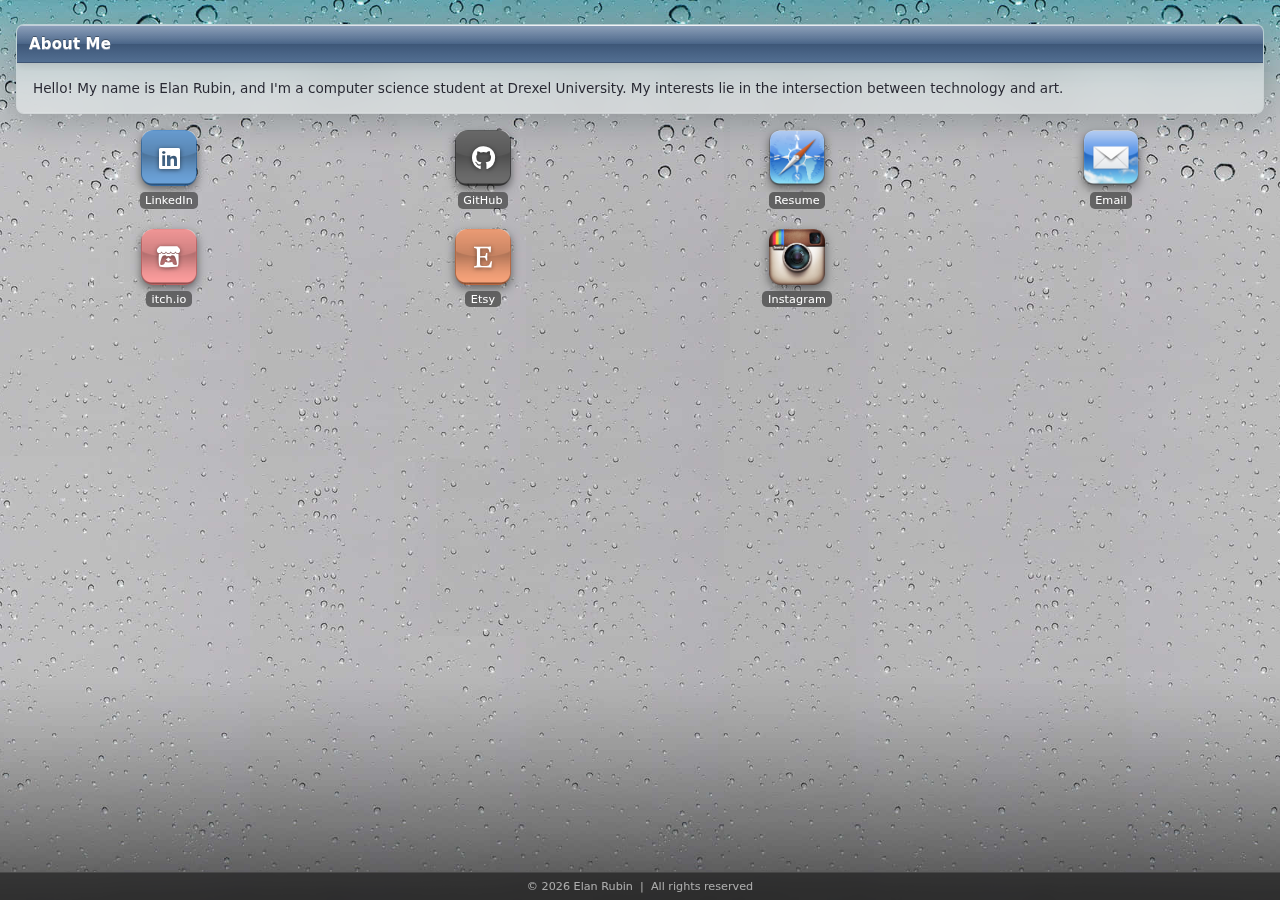
<file: mobile-index.html>
<!doctype html>
<html lang="en">
  <head>
    <meta charset="UTF-8" />
    <meta name="viewport" content="width=device-width, initial-scale=1.0" />
    <title>elanrubin.com</title>
    <link rel="icon" type="image/x-icon" href="/images/star_favicon.png" />
    <link
      rel="stylesheet"
      href="https://cdnjs.cloudflare.com/ajax/libs/font-awesome/6.5.1/css/all.min.css"
    />
    <style>
      * {
        margin: 0;
        padding: 0;
        box-sizing: border-box;
      }

      html,
      body {
        height: 100%;
        overflow-y: auto;
        font-family: "Segoe UI", "Lucida Grande", "Lucida Sans Unicode",
          system-ui, sans-serif;
      }

      body {
        background-image: url("/ios-4-2560-x-1600-da9g5d4mwg1dunim.jpg");
        background-size: cover;
        background-position: top center;
        display: flex;
        flex-direction: column;
        align-items: center;
        justify-content: flex-start;
        padding: 1.5rem 1rem 5rem;
        gap: 1rem;
        min-height: 100%;
      }

      /* ── Window shell ────────────────────────────── */
      .window {
        width: 100%;
        border-radius: 0.5rem;
        overflow: hidden;
        background: rgba(255, 255, 255, 0.15);
        backdrop-filter: blur(20px);
        -webkit-backdrop-filter: blur(20px);
        border: 1px solid rgba(255, 255, 255, 0.3);
        box-shadow:
          0 8px 32px rgba(0, 0, 0, 0.18),
          inset 0 1px 0 rgba(255, 255, 255, 0.5),
          inset 0 -1px 0 rgba(255, 255, 255, 0.1);
        position: relative;
        animation: fadeInDown 0.4s ease both;
      }

      .window::before {
        content: "";
        position: absolute;
        top: 0;
        left: 0;
        right: 0;
        height: 1px;
        background: linear-gradient(
          90deg,
          transparent,
          rgba(255, 255, 255, 0.8),
          transparent
        );
        z-index: 1;
      }

      /* ── Window header ───────────────────────────── */
      .window-header {
        padding: 0.6rem 0.75rem;
        background: linear-gradient(
          180deg,
          rgba(113, 136, 168, 0.97) 0%,
          rgba(72, 99, 135, 0.97) 50%,
          rgba(58, 83, 117, 0.97) 51%,
          rgba(80, 108, 144, 0.97) 100%
        );
        border-bottom: 1px solid rgba(30, 50, 80, 0.6);
        box-shadow:
          inset 0 1px 0 rgba(255, 255, 255, 0.45),
          0 2px 8px rgba(0, 0, 0, 0.2);
        color: #fff;
        display: flex;
        align-items: center;
        position: relative;
      }

      .window-header::before {
        content: "";
        position: absolute;
        top: 0;
        left: 0;
        right: 0;
        height: 50%;
        background: linear-gradient(180deg, rgba(255, 255, 255, 0.2), transparent);
        pointer-events: none;
      }

      .window-title {
        font-size: 0.9375rem;
        font-weight: 700;
        text-shadow:
          0 1px 0 rgba(255, 255, 255, 0.35),
          0 -1px 0 rgba(0, 0, 0, 0.4);
        letter-spacing: 0.01em;
      }

      /* ── Window content ──────────────────────────── */
      .window-content {
        padding: 0.9rem 1rem;
        background: rgba(255, 255, 255, 0.25);
        backdrop-filter: blur(10px);
        -webkit-backdrop-filter: blur(10px);
        color: rgba(30, 30, 40, 0.95);
        font-size: 0.85rem;
        line-height: 1.55;
      }

      /* ── App icons grid ───────────────────────────── */
      .app-icons {
        width: 100%;
        display: grid;
        grid-template-columns: repeat(4, 1fr);
        gap: 1.25rem 0.5rem;
        animation: fadeIn 0.4s ease 0.15s both;
      }

      .app-icon {
        display: flex;
        flex-direction: column;
        align-items: center;
        text-decoration: none;
        color: #fff;
        gap: 0;
        transition: transform 0.2s ease;
      }

      .app-icon:active {
        transform: scale(0.92);
      }

      /* Plain PNG icon */
      .app-icon-img {
        width: 3.5rem;
        height: 3.5rem;
        display: block;
        filter: drop-shadow(0 4px 5px rgba(0, 0, 0, 0.5));
        transition: all 300ms ease;
        user-select: none;
      }

      /* Composite: Blank.png + tint overlay + FA icon */
      .app-icon-composite {
        position: relative;
        width: 3.5rem;
        height: 3.5rem;
        display: block;
        filter: drop-shadow(0 4px 5px rgba(0, 0, 0, 0.5));
        transition: all 300ms ease;
      }

      .app-icon-composite .app-icon-img {
        filter: none;
      }

      .app-icon-composite::after {
        content: "";
        position: absolute;
        inset: 0;
        background-color: var(--blank-tint, transparent);
        background-image: var(--blank-gradient, none);
        border-radius: 0.8rem;
        mix-blend-mode: multiply;
        pointer-events: none;
      }

      .app-icon-overlay {
        position: absolute;
        inset: 0;
        display: flex;
        align-items: center;
        justify-content: center;
        font-size: 1.5rem;
        color: #ffffff;
        filter: drop-shadow(0 1px 2px rgba(0, 0, 0, 0.5));
        pointer-events: none;
        z-index: 2;
      }

      /* Label pill */
      .app-icon span {
        margin-top: 0.4rem;
        font-size: 0.7rem;
        font-weight: 500;
        text-align: center;
        white-space: nowrap;
        overflow: hidden;
        text-overflow: ellipsis;
        color: #fff;
        letter-spacing: 0.01em;
        background: rgba(0, 0, 0, 0.45);
        backdrop-filter: blur(6px);
        -webkit-backdrop-filter: blur(6px);
        padding: 0.1rem 0.35rem;
        border-radius: 0.3rem;
      }

      /* ── Taskbar ─────────────────────────────────── */
      .taskbar {
        position: fixed;
        bottom: 0;
        left: 0;
        right: 0;
        padding: 0.45rem 1rem;
        background: rgba(0, 0, 0, 0.45);
        backdrop-filter: blur(8px);
        -webkit-backdrop-filter: blur(8px);
        color: rgba(255, 255, 255, 0.6);
        font-size: 0.7rem;
        text-align: center;
        border-top: 1px solid rgba(255, 255, 255, 0.1);
      }

      /* ── Animations ──────────────────────────────── */
      @keyframes fadeInDown {
        from { opacity: 0; transform: translateY(-10px); }
        to   { opacity: 1; transform: translateY(0); }
      }

      @keyframes fadeIn {
        from { opacity: 0; }
        to   { opacity: 1; }
      }
    </style>
  </head>

  <body>

    <!-- About Me window -->
    <div class="window">
      <div class="window-header">
        <span class="window-title">About Me</span>
      </div>
      <div class="window-content">
        Hello! My name is Elan Rubin, and I'm a computer science student at
        Drexel University. My interests lie in the intersection between
        technology and art.
      </div>
    </div>

    <!-- App icons -->
    <div class="app-icons">

      <a href="https://www.linkedin.com/in/elan-rubin/" class="app-icon" target="_blank">
        <div class="app-icon-composite" style="--blank-tint: rgba(10, 102, 194, 0.6)">
          <img src="/images/ios4 Icons/Blank.png" alt="" class="app-icon-img" />
          <i class="fab fa-linkedin app-icon-overlay"></i>
        </div>
        <span>LinkedIn</span>
      </a>

      <a href="https://github.com/Elan-Rubin" class="app-icon" target="_blank">
        <div class="app-icon-composite" style="--blank-tint: rgba(30, 30, 30, 0.65)">
          <img src="/images/ios4 Icons/Blank.png" alt="" class="app-icon-img" />
          <i class="fab fa-github app-icon-overlay"></i>
        </div>
        <span>GitHub</span>
      </a>

      <a href="https://drive.google.com/file/d/1TgctxSFvbBcZqebGM-rIrlLKlNhXgNFE/view?usp=sharing" class="app-icon" target="_blank">
        <img src="/images/ios4 Icons/Safari.png" alt="Resume" class="app-icon-img" />
        <span>Resume</span>
      </a>

      <a class="app-icon" onclick="window.open('mailto:edr53@drexel.edu?subject=Hello%20Elan!&body=I%20love%20your%20website%20and%20am%20interested%20in%20hiring%20you.%0ASincerely%2C%0A%5BYour%20Name%5D'); return false;">
        <img src="/images/ios4 Icons/Mail.png" alt="Email" class="app-icon-img" />
        <span>Email</span>
      </a>

      <a href="https://elanmakesgames.itch.io/" class="app-icon" target="_blank">
        <div class="app-icon-composite" style="--blank-tint: rgba(250, 92, 92, 0.6)">
          <img src="/images/ios4 Icons/Blank.png" alt="" class="app-icon-img" />
          <i class="fa-brands fa-itch-io app-icon-overlay"></i>
        </div>
        <span>itch.io</span>
      </a>

      <a href="https://www.etsy.com/shop/Legoco" class="app-icon" target="_blank">
        <div class="app-icon-composite" style="--blank-tint: rgba(241, 101, 33, 0.6)">
          <img src="/images/ios4 Icons/Blank.png" alt="" class="app-icon-img" />
          <i class="fab fa-etsy app-icon-overlay"></i>
        </div>
        <span>Etsy</span>
      </a>

      <a href="https://www.instagram.com/elan_rubin/" class="app-icon" target="_blank">
        <img src="/images/ios4 Icons/instagram.png" alt="" class="app-icon-img" />
        <span>Instagram</span>
      </a>

    </div>

    <!-- Taskbar -->
    <div class="taskbar">
      &copy; <script>document.write(new Date().getFullYear())</script> Elan Rubin &nbsp;|&nbsp; All rights reserved
    </div>

  </body>
</html>
</file>
